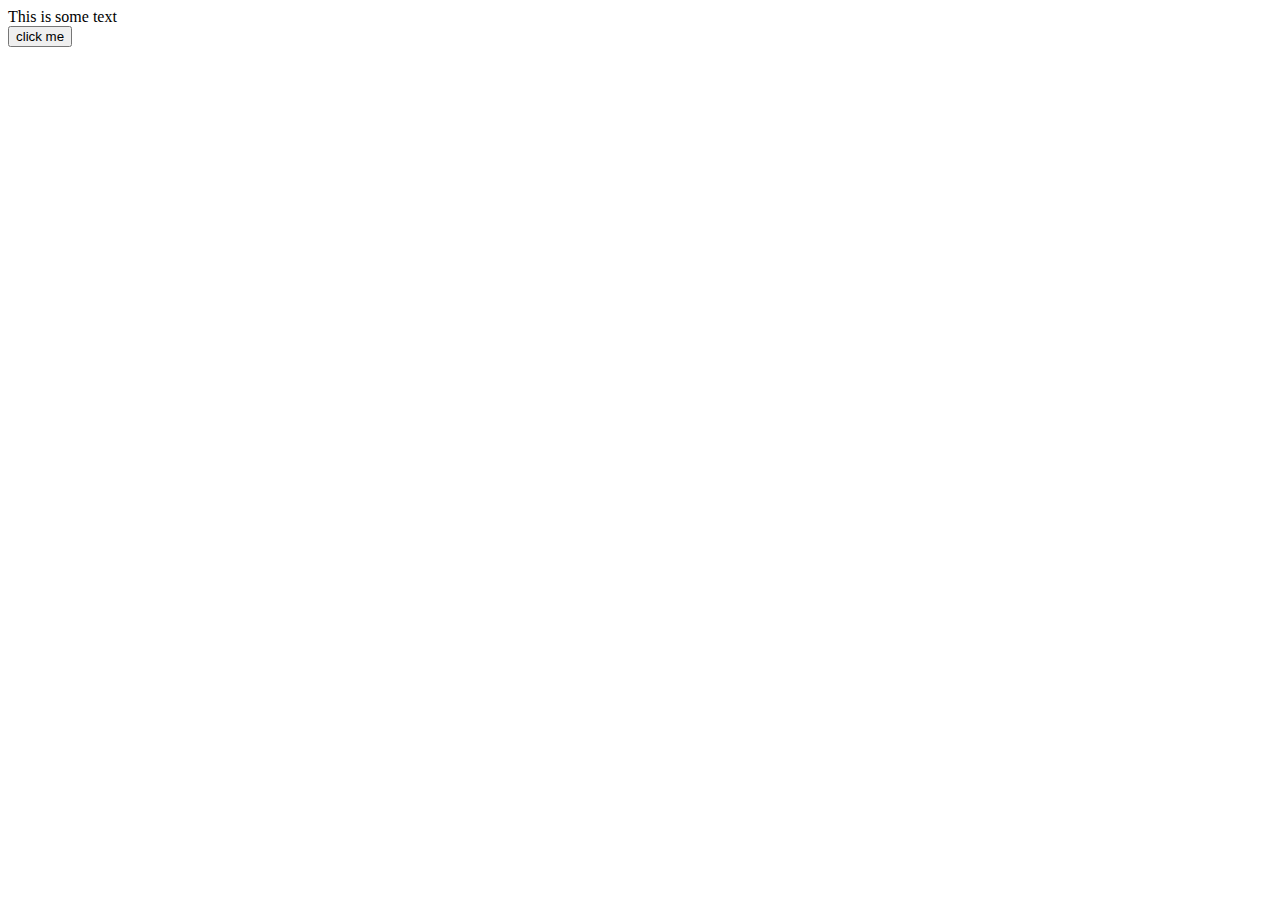
<file: events.html>
<!DOCTYPE html>
<html lang="en">
<head>
    <meta charset="UTF-8">
    <meta http-equiv="X-UA-Compatible" content="IE=edge">
    <meta name="viewport" content="width=device-width, initial-scale=1.0">
    <title>Document</title>
</head>
<body>
    <div id="mydiv">This is some text</div>
    <button onclick ="change()">click me</button>
    <script>
        alert("welcome to events");
       let num = prompt("enter a number:");
       console.log(num);
     
       confirm("Are you ready to leave?");

       function change() {
        let msg = document.getElementById("mydiv");
        msg.innerText = "Button clicked";
       }

    </script>
</body>
</html>
</file>
